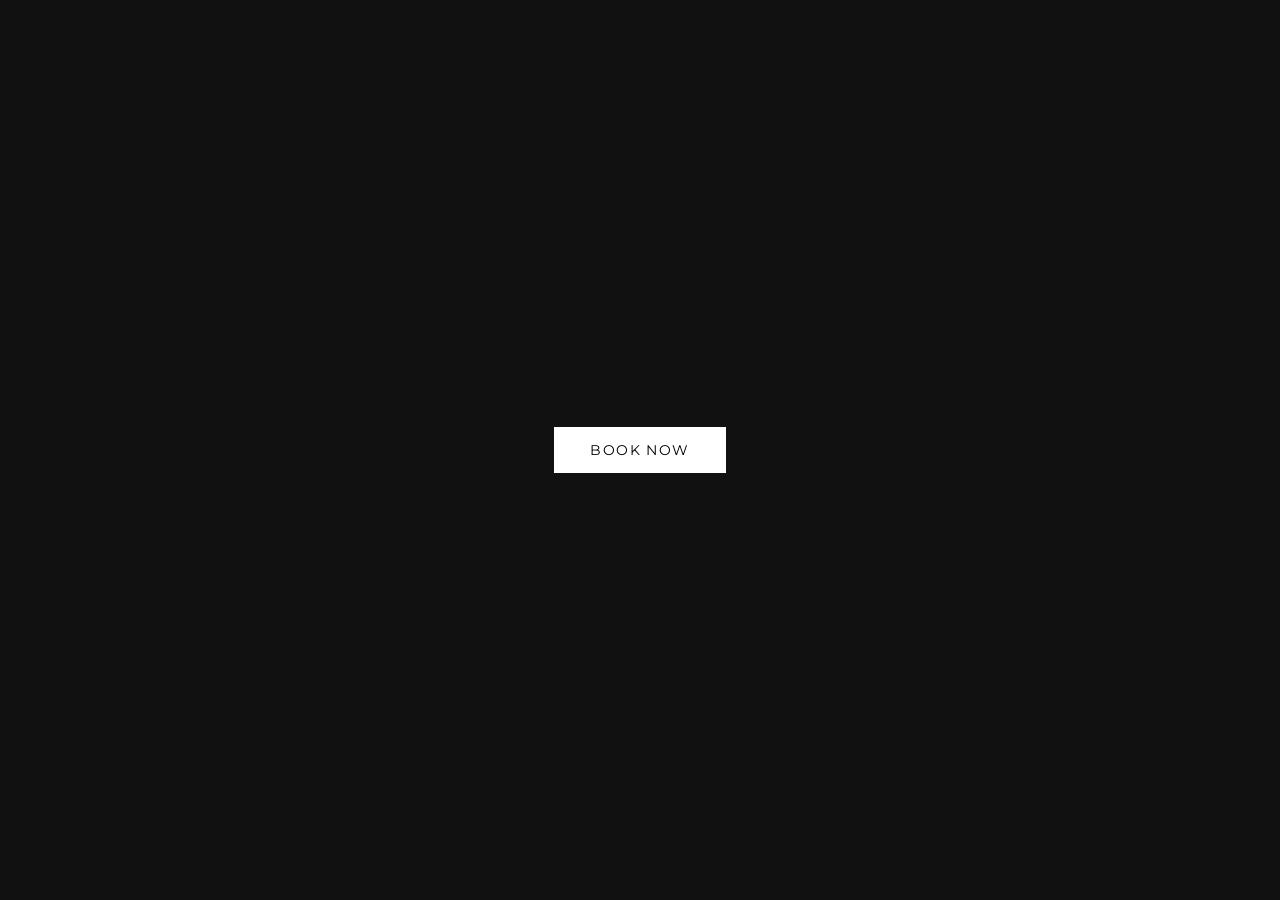
<file: www.inverroche.com/book.html>
<!DOCTYPE html>
<html lang="en">
<head>
  <meta charset="UTF-8">
  <meta name="viewport" content="width=device-width, initial-scale=1.0">
  <title>Booking Modal</title>
  <link rel="preconnect" href="https://fonts.googleapis.com">
  <link href="https://fonts.googleapis.com/css2?family=Montserrat:wght@300;400;500&display=swap" rel="stylesheet">
  <link rel="stylesheet" href="style.css">
</head>
<body>

  <main class="page">
    <button id="openModal" class="open-btn">Book Now</button>
  </main>

  <div class="overlay" id="overlay" aria-hidden="true">
    <div class="modal" role="dialog" aria-modal="true" aria-labelledby="modalTitle">

      <div class="modal__hero">
        <button class="modal__close" id="closeModal" aria-label="Close">
          <svg width="16" height="16" viewBox="0 0 16 16" fill="none" stroke="#1a1a1a" stroke-width="1.6" stroke-linecap="round">
            <path d="M3 3l10 10M13 3L3 13"/>
          </svg>
        </button>
      </div>

      <div class="modal__body">

        <section class="modal__main">
          <h2 class="modal__title" id="modalTitle">Stonefield Distillery - Guided Tours</h2>
          <p class="modal__location">Stellenbosch, Western Cape</p>

          <nav class="tabs" role="tablist">
            <button class="tab" role="tab" data-tab="overview">Overview</button>
            <button class="tab is-active" role="tab" data-tab="experiences">Experiences</button>
            <button class="tab" role="tab" data-tab="photos">Photos</button>
          </nav>

          <div class="tab-panel" id="panel-overview" hidden>
            <p class="panel-text">Add your overview copy here.</p>
          </div>

          <div class="tab-panel is-active" id="panel-experiences">
            <label class="experience">
              <div class="experience__info">
                <p class="experience__desc">
                  <strong>Guided Distillery Tour</strong> – A behind-the-scenes look at how our spirits are
                  brought to life – from ingredient selection to copper pot stills – ending with a
                  complimentary tasting. A complimentary tasting of our 3 gins, paired with our bespoke
                  chocolates, is included in the guided tour.
                </p>
                <p class="experience__price"><strong>Price:</strong> R280.00 (per person)</p>
              </div>
              <input type="radio" name="experience" class="experience__radio" checked>
              <span class="experience__circle"></span>
            </label>
          </div>

          <div class="tab-panel" id="panel-photos" hidden>
            <p class="panel-text">Add your photo gallery here.</p>
          </div>
        </section>

        <aside class="modal__side">
          <form class="booking" id="bookingForm">
            <select id="guests" class="field" aria-label="Guests">
              <option value="1">1 Person</option>
              <option value="2">2 People</option>
              <option value="3">3 People</option>
              <option value="4">4 People</option>
              <option value="5">5 People</option>
              <option value="6">6 People</option>
            </select>
            <input type="date" id="date" class="field" aria-label="Date">
            <input type="time" id="time" class="field" aria-label="Time">
            <button type="submit" class="book-btn">Book Now</button>
          </form>
          <p class="side-note">Book your experience directly with our booking partner</p>
        </aside>

      </div>
    </div>
  </div>

  <script src="script.js"></script>
</body>
</html>
</file>
<file: www.inverroche.com/style.css>
* { box-sizing: border-box; margin: 0; padding: 0; }

body {
  font-family: 'Montserrat', sans-serif;
  background: #111;
  color: #1a1a1a;
  min-height: 100vh;
}

.page { display: grid; place-items: center; min-height: 100vh; }

.open-btn {
  background: #fff; color: #000; border: 0; padding: 14px 36px;
  font: 400 14px 'Montserrat', sans-serif; letter-spacing: .1em;
  text-transform: uppercase; cursor: pointer;
}

/* Overlay */
.overlay {
  position: fixed; inset: 0; background: rgba(0, 0, 0, .75);
  display: flex; align-items: center; justify-content: center;
  padding: 30px 20px; overflow-y: auto;
  opacity: 0; visibility: hidden; transition: opacity .25s, visibility .25s;
  z-index: 100;
}
.overlay.is-open { opacity: 1; visibility: visible; }

/* Modal */
.modal {
  width: 100%; max-width: 1140px; background: #fff; margin: auto;
  transform: translateY(12px); transition: transform .25s;
}
.overlay.is-open .modal { transform: none; }

.modal__hero {
  position: relative; height: 171px;
  background:
    linear-gradient(180deg, rgba(0,0,0,.05), rgba(0,0,0,.25)),
    linear-gradient(110deg, #b9854a 0%, #d8d6d2 30%, #e9eef1 55%, #c98d4f 75%, #8a5a2b 100%);
  /* Replace with: background: url('your-image.jpg') center/cover; */
}

.modal__close {
  position: absolute; top: 40px; right: 46px; width: 42px; height: 42px;
  border: 0; border-radius: 50%; background: rgba(210, 210, 210, .85);
  display: grid; place-items: center; cursor: pointer; transition: background .2s;
}
.modal__close:hover { background: #fff; }

.modal__body {
  display: grid; grid-template-columns: 1fr 308px; gap: 25px;
  padding: 24px 80px 0 64px; min-height: 357px;
}

/* Left */
.modal__title {
  font-size: 24px; font-weight: 300; letter-spacing: .06em;
  text-transform: uppercase; line-height: 1.3; margin-top: 2px;
}
.modal__location {
  font-size: 17px; font-weight: 500; letter-spacing: .05em; margin-top: 8px;
}

.tabs {
  display: flex; gap: 33px; margin-top: 33px; padding-bottom: 12px;
  border-bottom: 1px solid #e8e8e8;
}
.tab {
  background: none; border: 0; cursor: pointer; padding: 0;
  font: 400 14px 'Montserrat', sans-serif; letter-spacing: .03em;
  text-transform: uppercase; color: #bdbdbd; transition: color .2s;
}
.tab:hover { color: #666; }
.tab.is-active { color: #000; }

.tab-panel { display: none; }
.tab-panel.is-active { display: block; }
.panel-text { padding: 30px 16px; font-size: 14px; color: #555; }

.experience {
  display: flex; align-items: center; gap: 20px; position: relative;
  padding: 32px 0 26px 16px; border-bottom: 1px solid #e8e8e8; cursor: pointer;
}
.experience__info { flex: 1; max-width: 585px; }
.experience__desc {
  font-size: 14px; line-height: 1.6; letter-spacing: .06em; margin-bottom: 20px;
}
.experience__desc strong, .experience__price strong { font-weight: 500; }
.experience__price { font-size: 14px; letter-spacing: .06em; font-weight: 500; }

.experience__radio { position: absolute; opacity: 0; }
.experience__circle {
  flex: none; width: 32px; height: 32px; border: 1px solid #1a1a1a;
  border-radius: 50%; margin: -20px 14px 0 auto; position: relative;
}
.experience__radio:checked + .experience__circle::after {
  content: ''; position: absolute; inset: 6px; background: #000; border-radius: 50%;
}

/* Right */
.modal__side { padding-top: 0; }
.booking {
  border: 1px solid #ececec; padding: 15px 15px 16px; margin-top: 0;
}
.field {
  display: block; width: 100%; height: 51px; margin-bottom: 8px; padding: 0 20px;
  background: #f7f8f9; border: 0; border-radius: 0; outline: none;
  font: 400 13px 'Montserrat', sans-serif; letter-spacing: .05em; color: #222;
  appearance: none; -webkit-appearance: none;
}
select.field {
  background-image: none; cursor: pointer;
}
.field:focus { box-shadow: inset 0 0 0 1px #000; }

.book-btn {
  display: block; width: 100%; height: 49px; margin-top: 0;
  background: #000; color: #fff; border: 0; cursor: pointer;
  font: 400 14px 'Montserrat', sans-serif; letter-spacing: .1em;
  text-transform: uppercase; transition: background .2s;
}
.book-btn:hover { background: #333; }

.side-note {
  margin-top: 16px; font-size: 13.5px; line-height: 1.7; letter-spacing: .08em;
  color: #333; max-width: 260px;
}

/* Responsive */
@media (max-width: 900px) {
  .modal__body { grid-template-columns: 1fr; padding: 24px 24px 30px; }
  .modal__close { top: 16px; right: 16px; }
  .experience__circle { margin-top: 0; }
}
</file>
